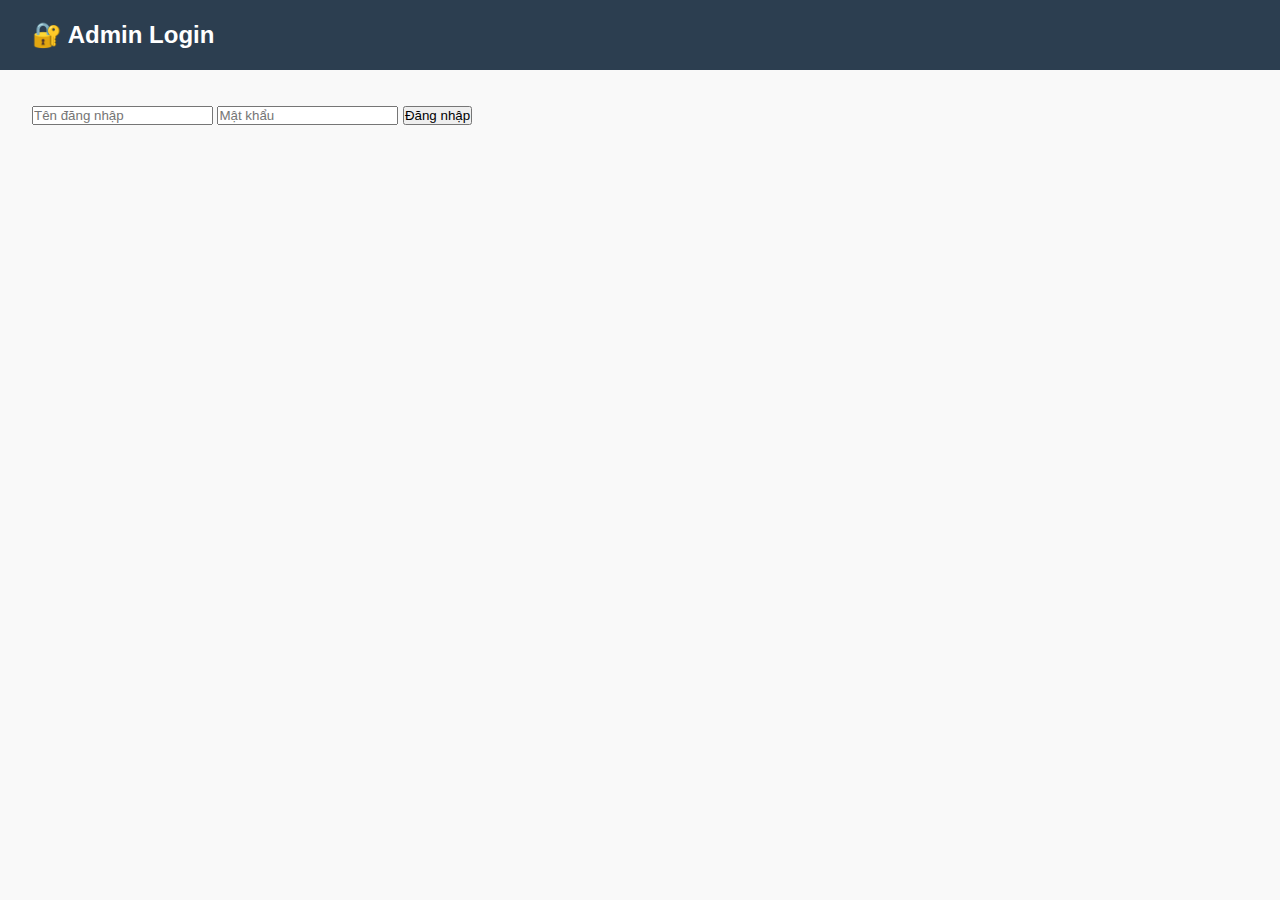
<file: admin.html>
<!DOCTYPE html>
<html lang="vi">
<head>
  <meta charset="UTF-8" />
  <title>Quản lý sản phẩm | Admin</title>
  <link rel="stylesheet" href="style.css" />
</head>

<script>
  if (localStorage.getItem("isAdmin") !== "true") {
    alert("Vui lòng đăng nhập!");
    window.location.href = "login.html";
  }
</script>

<body>
  <header>
    <h1>⚙️ Trang Admin</h1>
  </header>

  <section>
    <h2>Thêm sản phẩm mới</h2>
    <input type="text" id="name" placeholder="Tên sản phẩm" />
    <input type="number" id="price" placeholder="Giá" />
    <form action="/upload" method="POST" enctype="multipart/form-data">
  <label for="img">Chọn ảnh sản phẩm:</label>
  <input type="file" id="img" name="image" accept="image/*" required />
  <button type="submit">Tải ảnh lên</button>
</form>
    <button onclick="addProduct()">➕ Thêm sản phẩm</button>
  </section>

  <section>
    <h2>Danh sách sản phẩm</h2>
    <div id="product-list"></div>
  </section>

  <script src="admin.js"></script>
</body>
</html>
</file>
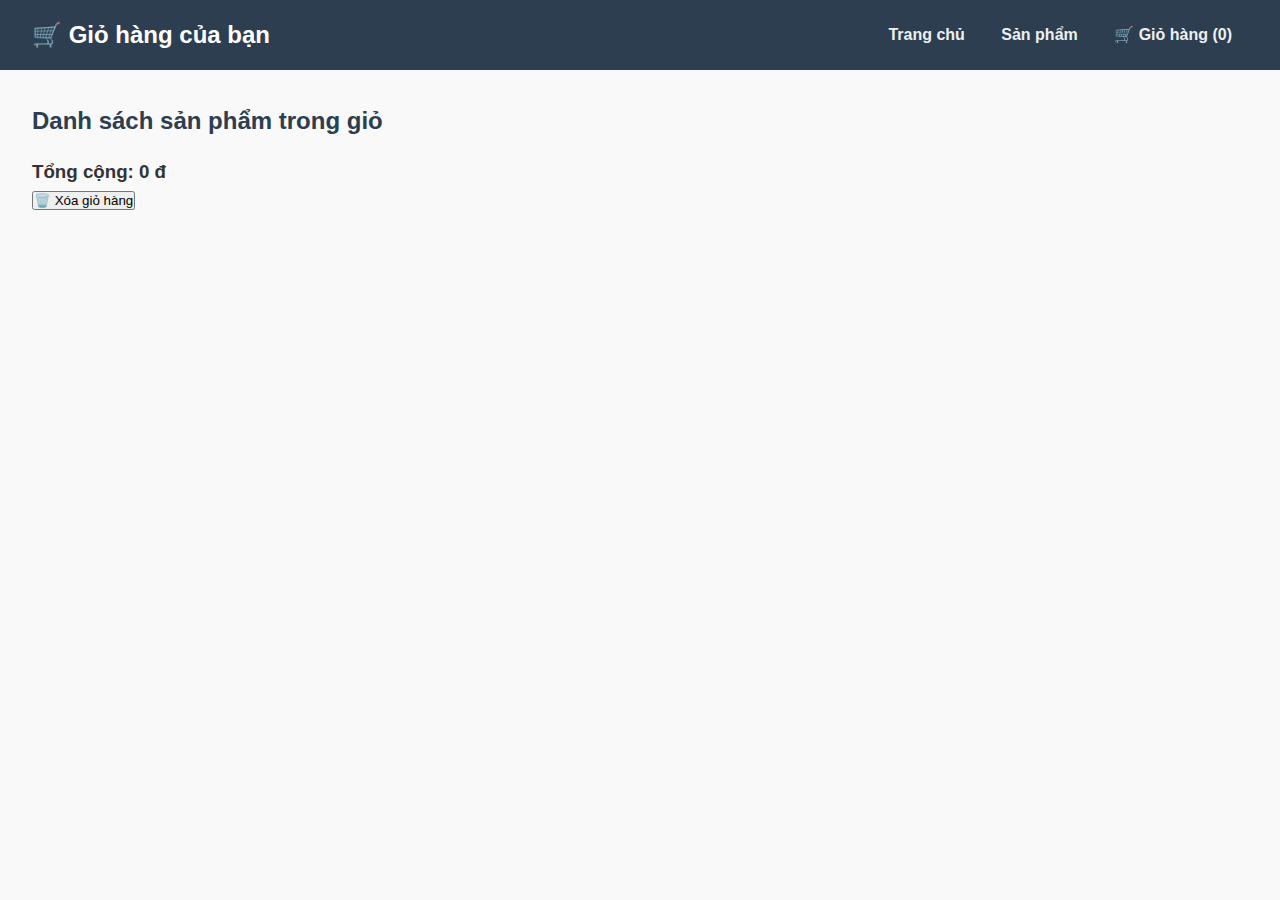
<file: cart.html>
<!DOCTYPE html>
<html lang="vi">
<head>
  <meta charset="UTF-8" />
  <title>Giỏ hàng | Shop Xuân Nghĩa</title>
  <link rel="stylesheet" href="style.css" />
</head>
<body>
  <header>
    <h1>🛒 Giỏ hàng của bạn</h1>
    <nav>
      <a href="index.html">Trang chủ</a>
      <a href="products.html">Sản phẩm</a>
      <a href="cart.html">🛒 Giỏ hàng (<span id="cart-count">0</span>)</a>
    </nav>
  </header>

  <section>
    <h2>Danh sách sản phẩm trong giỏ</h2>
    <div id="cart-items"></div>
    <h3>Tổng cộng: <span id="total">0</span> đ</h3>
    <button onclick="clearCart()">🗑️ Xóa giỏ hàng</button>
  </section>

  <script src="cart.js"></script>
</body>
</html>
</file>
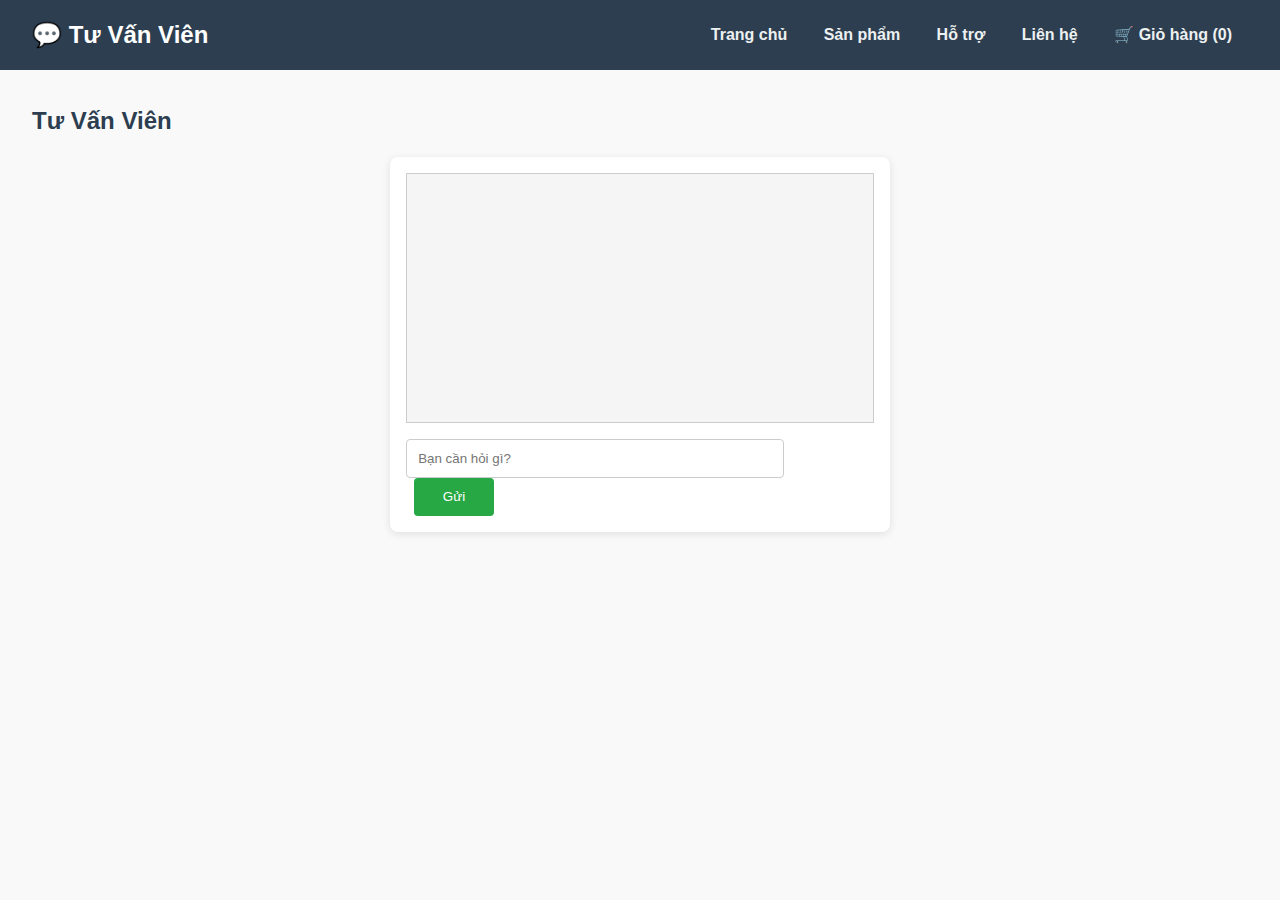
<file: chatbot.html>
<!DOCTYPE html>
<html lang="vi">
<head>
  <meta charset="UTF-8" />
  <meta name="viewport" content="width=device-width, initial-scale=1.0"/>
  <title>Hỗ trợ khách hàng | Shop Xuân Nghĩa</title>
  <link rel="stylesheet" href="style.css"/>
  
</head>
<body>
  <header>
    <h1>💬 Tư Vấn Viên</h1>
    <nav>
      <a href="index.html">Trang chủ</a>
      <a href="products.html">Sản phẩm</a>
      <a href="chatbot.html">Hỗ trợ</a>
      <a href="contact.html">Liên hệ</a>
	<a href="cart.html">🛒 Giỏ hàng (<span id="cart-count">0</span>)</a>
    </nav>
  </header>

  <section>
    <h2>Tư Vấn Viên</h2>
    <div class="chatbox">
      <div id="chatlog"></div>
      <input type="text" id="userInput" placeholder="Bạn cần hỏi gì?" />
      <button onclick="handleUserInput()">Gửi</button>
    </div>
  </section>

  <script src="chatbot.js"></script>
</body>
</html>
</file>
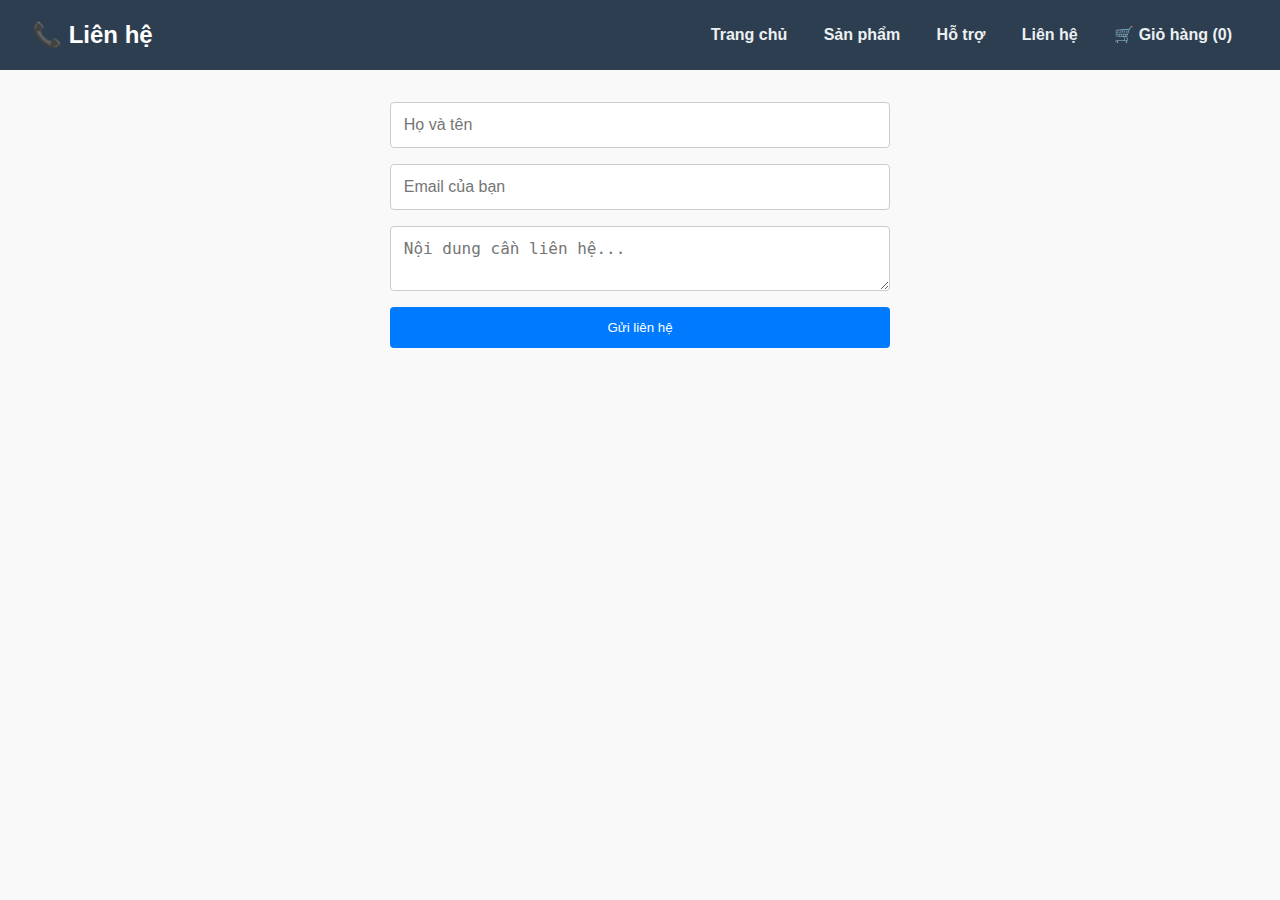
<file: contact.html>
<!DOCTYPE html>
<html lang="vi">
<head>
  <meta charset="UTF-8" />
  <meta name="viewport" content="width=device-width, initial-scale=1.0"/>
  <title>Liên hệ | Shop Xuân Nghĩa</title>
  <link rel="stylesheet" href="style.css"/>

</head>
<body>
  <header>
    <h1>📞 Liên hệ</h1>
    <nav>
      <a href="index.html">Trang chủ</a>
      <a href="products.html">Sản phẩm</a>
      <a href="chatbot.html">Hỗ trợ</a>
      <a href="contact.html">Liên hệ</a>
	<a href="cart.html">🛒 Giỏ hàng (<span id="cart-count">0</span>)</a>
    </nav>
  </header>

  <section>
    <form>
      <input type="text" placeholder="Họ và tên" required/>
      <input type="email" placeholder="Email của bạn" required/>
      <textarea placeholder="Nội dung cần liên hệ..." required></textarea>
      <button type="submit">Gửi liên hệ</button>
    </form>
  </section>
</body>
</html>
</file>
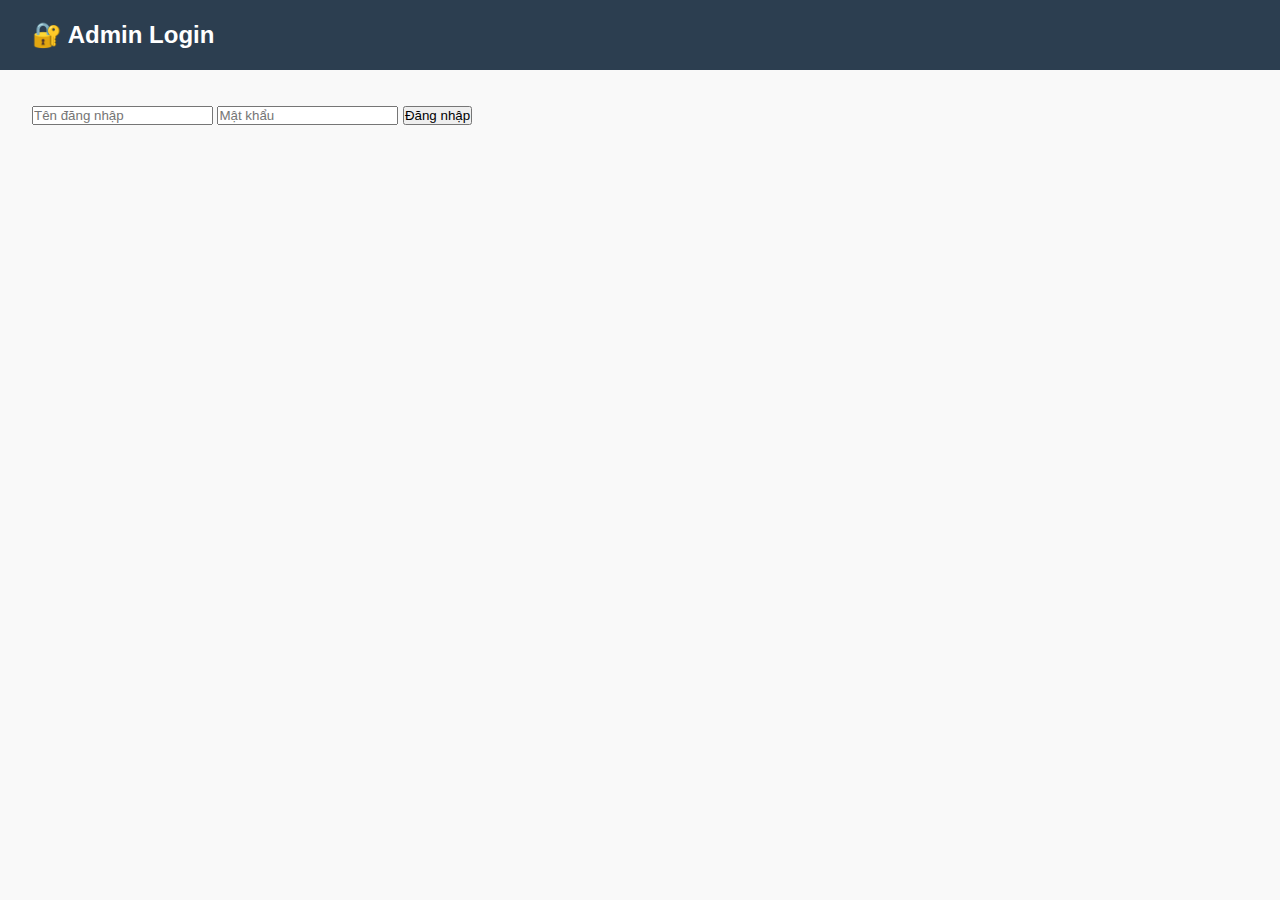
<file: login.html>
<!DOCTYPE html>
<html lang="vi">
<head>
  <meta charset="UTF-8">
  <title>Đăng nhập Admin</title>
  <link rel="stylesheet" href="style.css">
</head>
<body>
  <header><h1>🔐 Admin Login</h1></header>
  <section>
    <input type="text" id="username" placeholder="Tên đăng nhập">
    <input type="password" id="password" placeholder="Mật khẩu">
    <button onclick="login()">Đăng nhập</button>
  </section>

  <script>
    const ADMIN_USER = "admin";
    const ADMIN_PASS = "123456";

    function login() {
      const u = document.getElementById("username").value;
      const p = document.getElementById("password").value;

      if (u === ADMIN_USER && p === ADMIN_PASS) {
        localStorage.setItem("isAdmin", "true");
        window.location.href = "admin.html";
      } else {
        alert("Sai tài khoản hoặc mật khẩu");
      }
    }
  </script>
</body>
</html>
</file>
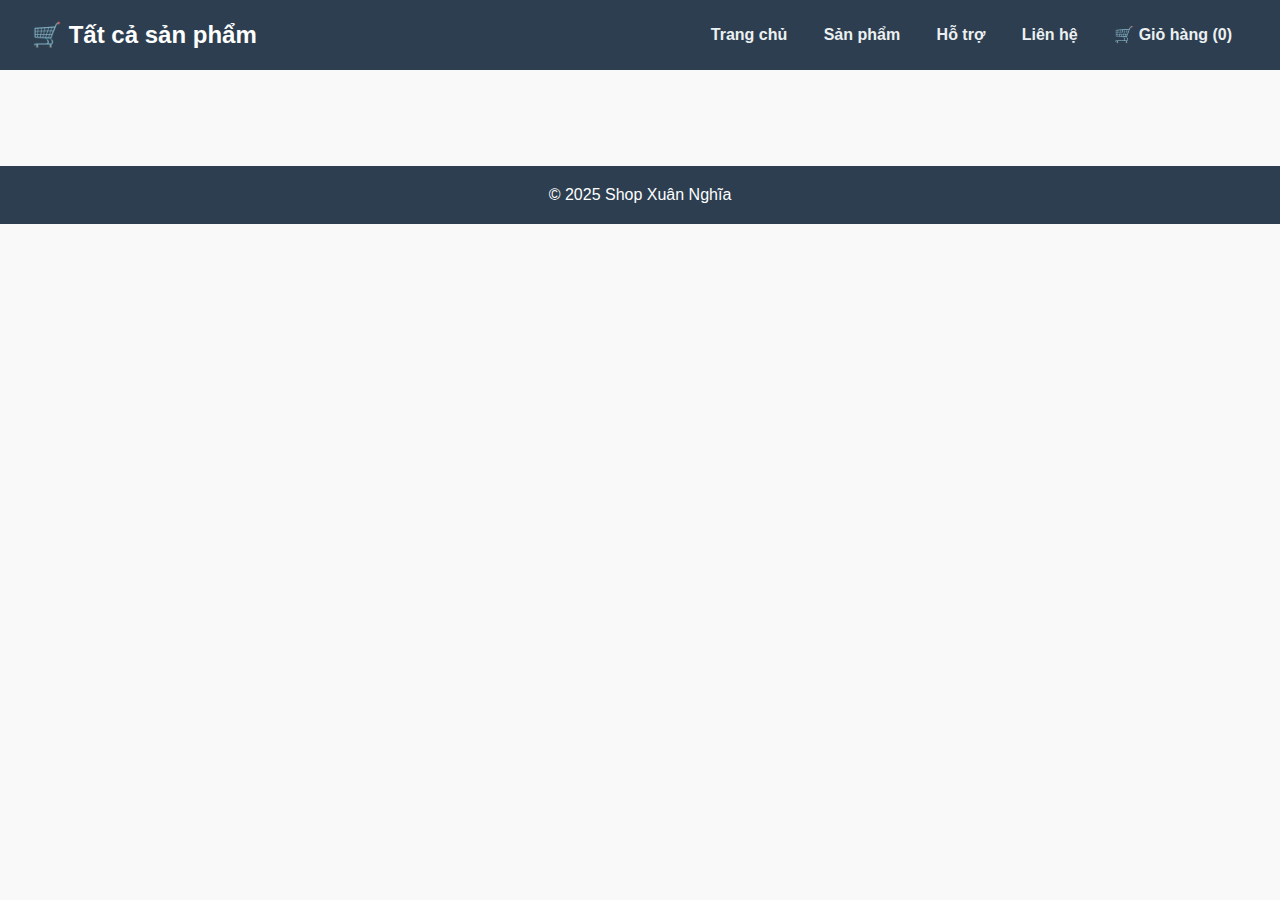
<file: products.html>
<!DOCTYPE html>
<html lang="vi">
<head>
  <meta charset="UTF-8" />
  <meta name="viewport" content="width=device-width, initial-scale=1.0"/>
  <title>Sản phẩm | Shop Xuân Nghĩa</title>
  <link rel="stylesheet" href="style.css"/>

</head>
<script>
  function addToCart(name, price) {
    const cart = JSON.parse(localStorage.getItem("cart")) || [];
    cart.push({ name, price });
    localStorage.setItem("cart", JSON.stringify(cart));
    alert("✅ Đã thêm vào giỏ!");
    updateCartCount();
  }

  function updateCartCount() {
    const cart = JSON.parse(localStorage.getItem("cart")) || [];
    document.querySelectorAll("#cart-count").forEach(span => {
      span.textContent = cart.length;
    });
  }

  updateCartCount();
</script>
<body>
  <header>
    <h1>🛒 Tất cả sản phẩm</h1>
    <nav>
      <a href="index.html">Trang chủ</a>
      <a href="products.html">Sản phẩm</a>
      <a href="chatbot.html">Hỗ trợ</a>
      <a href="contact.html">Liên hệ</a>
	<a href="cart.html">🛒 Giỏ hàng (<span id="cart-count">0</span>)</a>
    </nav>
  </header>

  <section>
  <div class="product-list" id="product-container"></div>
</section>

<script>
  function renderProducts() {
    const list = JSON.parse(localStorage.getItem("admin_products")) || [];
    const container = document.getElementById("product-container");
    container.innerHTML = "";
    list.forEach(item => {
      container.innerHTML += `
        <div class="product-card">
          <img src="${item.img}" alt="${item.name}" />
          <h3>${item.name}</h3>
          <p>Giá: ${item.price.toLocaleString()} đ</p>
          <button onclick="addToCart('${item.name}', ${item.price})">Thêm vào giỏ</button>
        </div>
      `;
    });
  }

  renderProducts();
</script>


  <footer>
    <p>© 2025 Shop Xuân Nghĩa</p>
  </footer>
</body>
</html>
</file>
<file: style.css>
/* RESET */
* {
  margin: 0;
  padding: 0;
  box-sizing: border-box;
}

body {
  font-family: 'Segoe UI', sans-serif;
  background-color: #f9f9f9;
  color: #333;
  line-height: 1.6;
}

/* HEADER */
header {
  background-color: #2c3e50;
  color: white;
  padding: 1rem 2rem;
  display: flex;
  justify-content: space-between;
  align-items: center;
  flex-wrap: wrap;
}

header h1 {
  font-size: 1.5rem;
}

nav a {
  margin: 0 1rem;
  color: #ecf0f1;
  text-decoration: none;
  font-weight: bold;
}

nav a:hover {
  text-decoration: underline;
}

/* HERO */
#hero {
  background: linear-gradient(to right, #74ebd5, #9face6);
  color: #000;
  padding: 3rem 2rem;
  text-align: center;
}

#hero h2 {
  font-size: 2rem;
  margin-bottom: 1rem;
}

/* SECTION */
section {
  padding: 2rem;
}

h2 {
  margin-bottom: 1rem;
  color: #2c3e50;
}

/* PRODUCT LIST */
.product-list {
  display: flex;
  gap: 2rem;
  flex-wrap: wrap;
  justify-content: center;
}

.product-card {
  background: white;
  border-radius: 8px;
  box-shadow: 0 4px 12px rgba(0,0,0,0.1);
  padding: 1rem;
  width: 250px;
  text-align: center;
  transition: transform 0.3s ease;
}

.product-card:hover {
  transform: translateY(-5px);
}

.product-card img {
  width: 100%;
  height: auto;
  margin-bottom: 1rem;
  border-radius: 6px;
}

.product-card button {
  margin-top: 0.5rem;
  background-color: #007bff;
  color: white;
  padding: 0.6rem 1.2rem;
  border: none;
  border-radius: 4px;
  cursor: pointer;
  transition: background 0.3s ease;
}

.product-card button:hover {
  background-color: #0056b3;
}

/* CHATBOX */
.chatbox {
  max-width: 500px;
  margin: auto;
  background: #fff;
  border-radius: 8px;
  padding: 1rem;
  box-shadow: 0 2px 8px rgba(0,0,0,0.1);
}

#chatlog {
  border: 1px solid #ccc;
  background: #f5f5f5;
  height: 250px;
  overflow-y: auto;
  padding: 0.5rem;
  margin-bottom: 1rem;
  font-size: 0.95rem;
}

.chatbox input {
  width: calc(100% - 90px);
  padding: 0.7rem;
  border: 1px solid #ccc;
  border-radius: 4px;
}

.chatbox button {
  width: 80px;
  padding: 0.7rem;
  background-color: #28a745;
  color: white;
  border: none;
  margin-left: 0.5rem;
  border-radius: 4px;
  cursor: pointer;
}

.chatbox button:hover {
  background-color: #218838;
}

/* FORM LIÊN HỆ */
form {
  max-width: 500px;
  margin: auto;
  display: flex;
  flex-direction: column;
}

form input, form textarea {
  padding: 0.8rem;
  margin-bottom: 1rem;
  border: 1px solid #ccc;
  border-radius: 4px;
  font-size: 1rem;
}

form button {
  background-color: #007bff;
  color: white;
  padding: 0.8rem;
  border: none;
  border-radius: 4px;
  cursor: pointer;
}

form button:hover {
  background-color: #0056b3;
}

/* FOOTER */
footer {
  text-align: center;
  padding: 1rem;
  background-color: #2c3e50;
  color: white;
  margin-top: 2rem;
}
</file>
